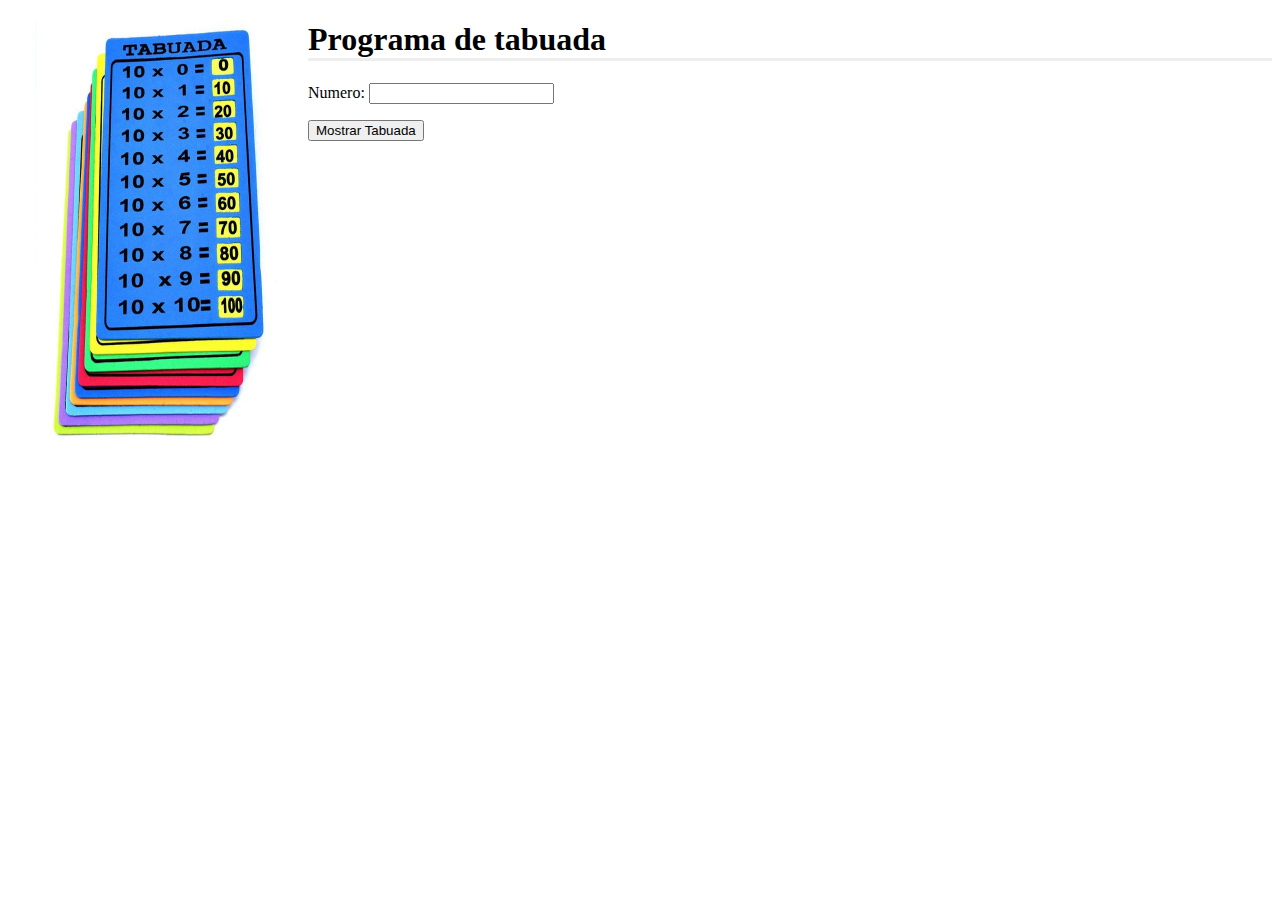
<file: repetições/ex_5.1/index.html>
<!DOCTYPE html>
<html lang="en">
<head>
    <meta charset="UTF-8">
    <meta name="viewport" content="width=device-width, initial-scale=1.0">
    <title>tabuada</title>
    <link rel="stylesheet" href="/repetições/ex_5.1/css/index.css">
</head>
<body>
    <img src="/repetições/ex_5.1/img/tabuada.jpg" alt="Numeros" class="alta">
    <h1>Programa de tabuada</h1>
    <form>
        <p>Numero:
            <input type="number" id="inNumero" required>
        </p>
        <input type="submit" value="Mostrar Tabuada">
    </form>
    <pre></pre>
</body>
    <script src="/repetições/ex_5.1/repeticoes.js"></script>
</html>
</file>
<file: repetições/ex_5.1/css/index.css>
img.normal {
    float: left;
    height: 300px;
    width: 300px;
}
img.alta {
    float: left; /* Corrigido de "letf" para "left" */
    height: 420px;
    width: 300px;
}
h1 {
    border-bottom-style: inset;
}
pre {
    font-size: 1.2em;
    white-space: pre-line; /* Garante quebra de linha no conteúdo */
}
</file>
